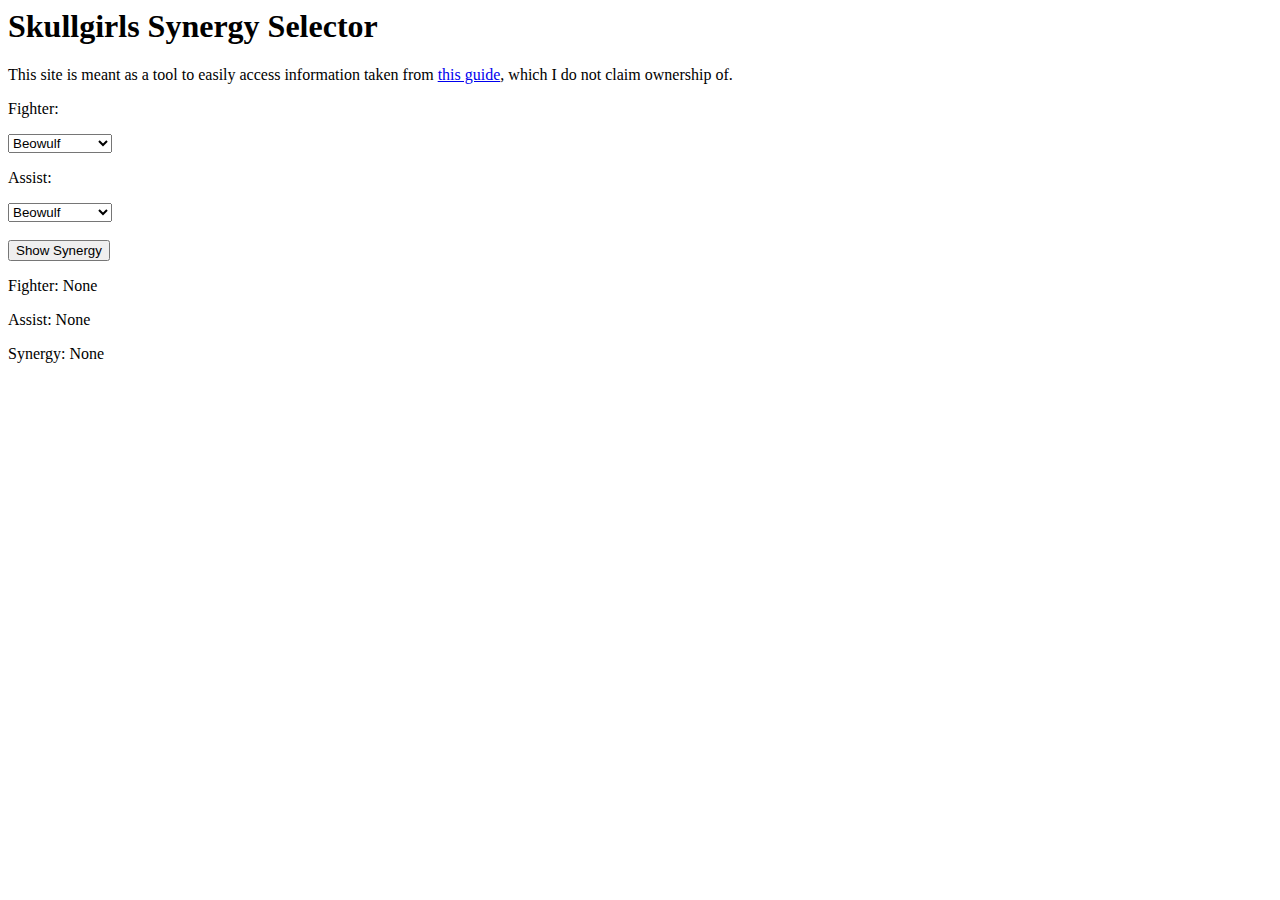
<file: Site.html>
<html>

    <head>

    </head>

    <body>

        <h1>Skullgirls Synergy Selector</h1>

        <p>This site is meant as a tool to easily access information taken from <a href="https://sites.google.com/view/sgteamguide/introduction?authuser=0">this guide</a>, which I do not claim ownership of.</p>

        <div>
            <p>Fighter:</p>
            <select name="Fighter" id="FighterIn">
                <option value="1">Beowulf</option>
                <option value="2">Big Band</option>
                <option value="3">Cerebella</option>
                <option value="4">Double</option>
                <option value="5">Eliza</option>
                <option value="6">Filia</option>
                <option value="7">Ms. Fortune</option>
                <option value="8">Fukua</option>
                <option value="9">Painwheel</option>
                <option value="10">Parasoul</option>
                <option value="11">Peacock</option>
                <option value="12">Robo Fortune</option>
                <option value="13">Squigly</option>
                <option value="14">Valentine</option>
                <option value="15">Annie</option>
                <option value="16">Umbrella</option>
            </select>
            
            <p>Assist:</p>
            <select name="Assist" id="AssistIn">
                <option value="1">Beowulf</option>
                <option value="2">Big Band</option>
                <option value="3">Cerebella</option>
                <option value="4">Double</option>
                <option value="5">Eliza</option>
                <option value="6">Filia</option>
                <option value="7">Ms. Fortune</option>
                <option value="8">Fukua</option>
                <option value="9">Painwheel</option>
                <option value="10">Parasoul</option>
                <option value="11">Peacock</option>
                <option value="12">Robo Fortune</option>
                <option value="13">Squigly</option>
                <option value="14">Valentine</option>
                <option value="15">Annie</option>
                <option value="16">Umbrella</option>
            </select>
        </div>

        <br>
        <button type="button" onclick="showSynergy()">Show Synergy</button><br>

        <p id="FighterOut">Fighter: None</p>
        <p id="AssistOut">Assist: None</p>
        <p id="SynergyOut">Synergy: None</p>

        <script src="CharInfo.js"></script>
    </body>
</html>
</file>
